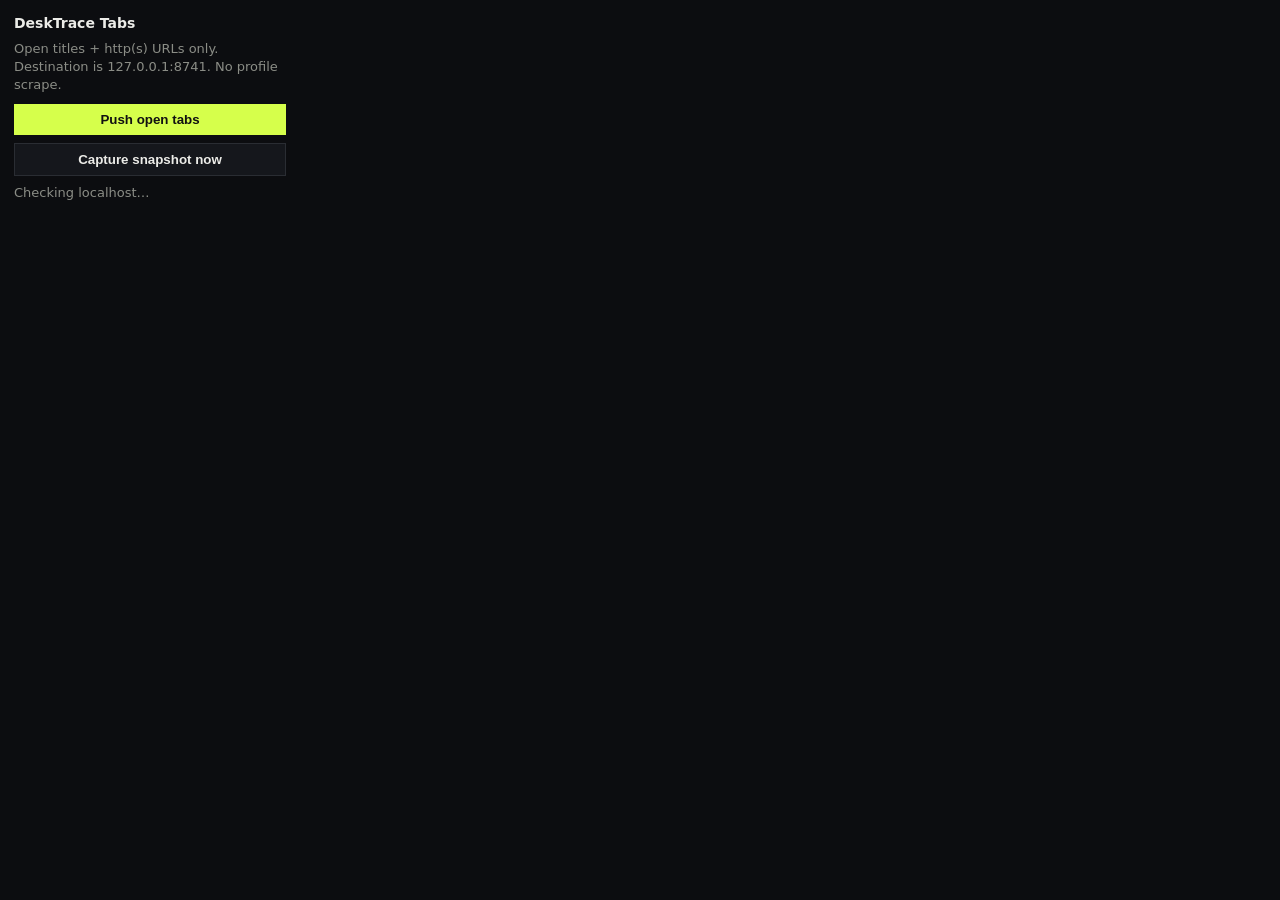
<file: extension/popup.html>
<!DOCTYPE html>
<html lang="en">
<head>
  <meta charset="UTF-8" />
  <title>DeskTrace Tabs</title>
  <style>
    body { font: 13px/1.4 system-ui, sans-serif; margin: 0; width: 300px; background: #0c0d10; color: #ecece8; }
    main { padding: 14px; }
    h1 { font-size: 14px; margin: 0 0 6px; }
    p { margin: 0 0 10px; color: #8b8d86; }
    button { width: 100%; margin: 0 0 8px; padding: 8px; border: 0; font-weight: 700; cursor: pointer; background: #d6ff4b; color: #111; }
    button.ghost { background: #15171c; color: #ecece8; border: 1px solid #2a2d33; }
    #status { min-height: 40px; color: #8b8d86; }
    .ok { color: #d6ff4b; }
    .bad { color: #ff8a8a; }
  </style>
</head>
<body>
  <main>
    <h1>DeskTrace Tabs</h1>
    <p>Open titles + http(s) URLs only. Destination is 127.0.0.1:8741. No profile scrape.</p>
    <button id="push" type="button">Push open tabs</button>
    <button id="capture" class="ghost" type="button">Capture snapshot now</button>
    <p id="status">Checking localhost…</p>
  </main>
  <script src="popup.js"></script>
</body>
</html>
</file>
